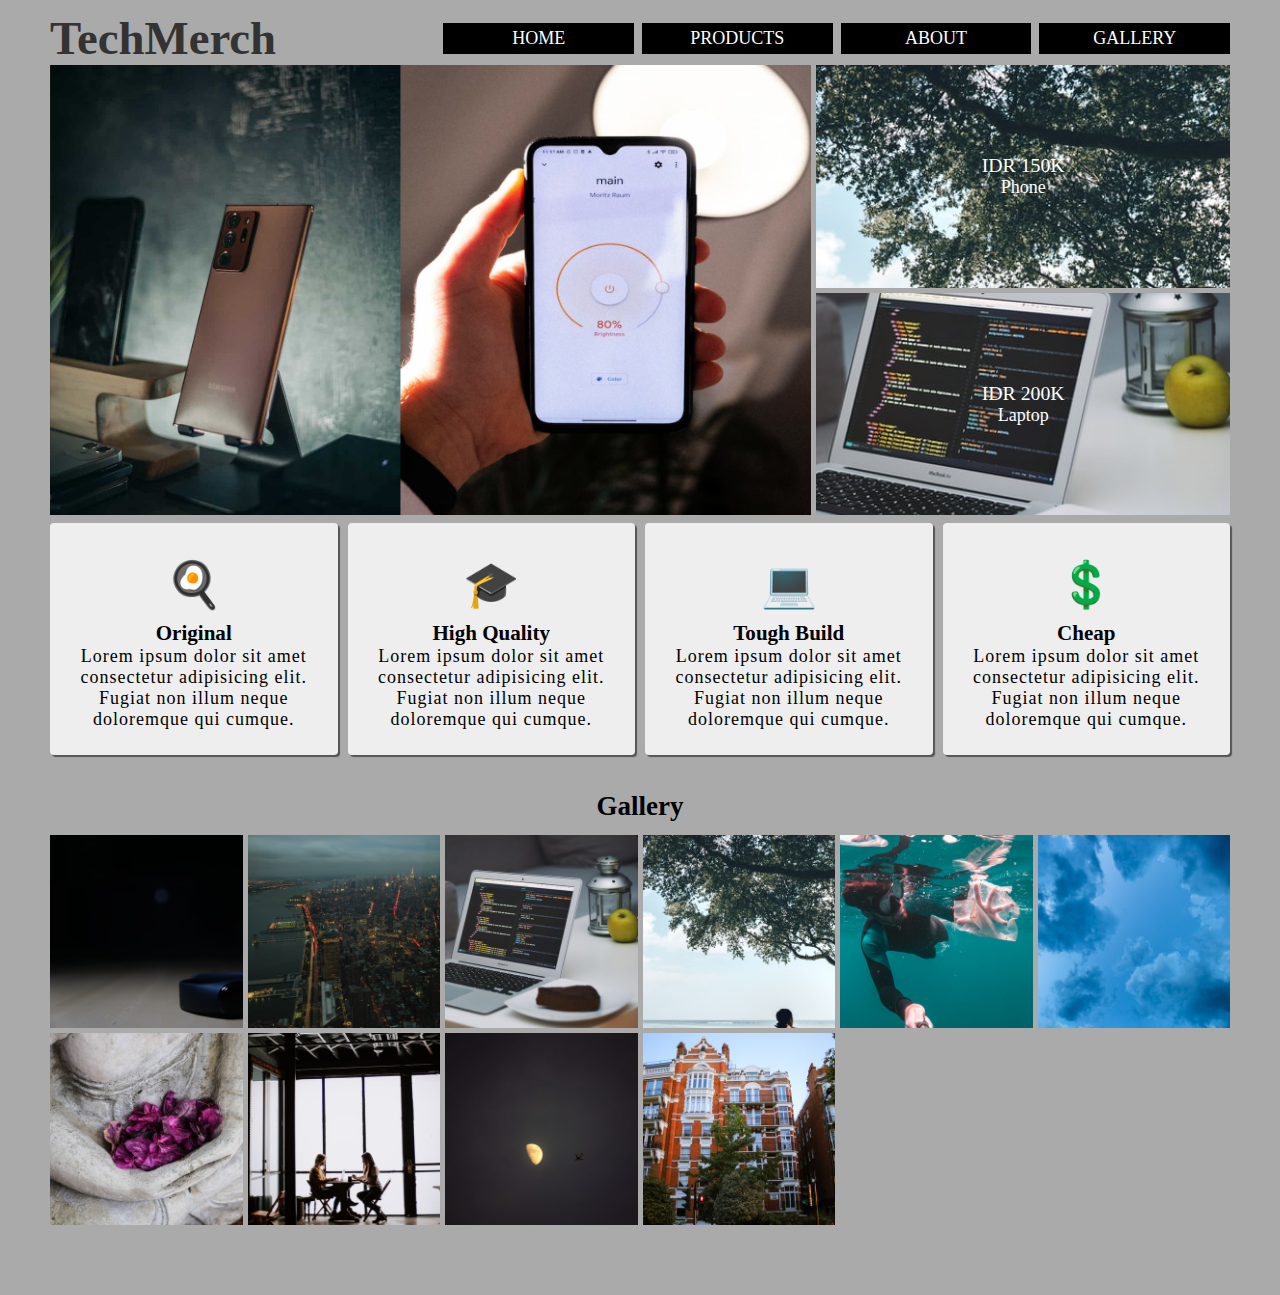
<file: index.html>
<!DOCTYPE html>
<html lang="en">

<head>
  <meta charset="UTF-8">
  <meta http-equiv="X-UA-Compatible" content="IE=edge">
  <meta name="viewport" content="width=device-width, initial-scale=1.0">
  <title>Tech_Merch</title>
  <link rel="stylesheet" href="style.css">
</head>

<body>

  <div class="container">
    <!-- !header -->
    <header class="header">
      <div class="main">
        <h2 class="judul">Tech Merch Shop</h2>
        <p class="sub-judul">Phone And Laptop</p>
      </div>
      <div class="fitur p-1">
        <h4 class="price">IDR 150K</h4>
        <p class="item">Phone</p>
      </div>
      <div class="fitur p-2">
        <h4 class="price">IDR 200K</h4>
        <p class="item">Laptop</p>
      </div>
    </header>

    <!-- !navbar -->
    <nav class="menu">
      <div class="menu-toggle">
        <input type="checkbox">
        <span></span>
        <span></span>
        <span></span>
      </div>
      <div class="brand">
        <h1>TechMerch</h1>
      </div>
      <ul class="menu-list">
        <li><a href="">Home</a></li>
        <li><a href="">Products</a></li>
        <li><a href="">About</a></li>
        <li><a href="">Gallery</a></li>
      </ul>
    </nav>

    <!-- ! services -->
    <section class="services">
      <div class="service">
        <div class="icon i-1">🍳</div>
        <h3>Original</h3>
        <p>Lorem ipsum dolor sit amet consectetur adipisicing elit. Fugiat non illum neque doloremque qui cumque.</p>
      </div>
      <div class="service">
        <div class="icon i-2">🎓</div>
        <h3>High Quality</h3>
        <p>Lorem ipsum dolor sit amet consectetur adipisicing elit. Fugiat non illum neque doloremque qui cumque.</p>
      </div>
      <div class="service">
        <div class="icon i-3">💻</div>
        <h3>Tough Build</h3>
        <p>Lorem ipsum dolor sit amet consectetur adipisicing elit. Fugiat non illum neque doloremque qui cumque.</p>
      </div>
      <div class="service">
        <div class="icon i-4">💲</div>
        <h3>Cheap</h3>
        <p>Lorem ipsum dolor sit amet consectetur adipisicing elit. Fugiat non illum neque doloremque qui cumque.</p>
      </div>
    </section>

    <section class="gallery">
      <h2 class="judul">Gallery</h3>
        <img src="img/1.jpeg" alt=""><img src="img/2.jpg" alt=""><img src="img/3.jpg" alt=""><img src="img/4.jpg"
          alt=""><img src="img/5.jpg" alt=""><img src="img/6.jpg" alt=""><img src="img/7.jpg" alt=""><img
          src="img/8.jpg" alt=""><img src="img/9.jpg" alt=""><img src="img/10.jpg" alt="">
    </section>







  </div>

  <script>
    const menuToggle = document.querySelector('.menu-toggle input');
    const nav = document.querySelector('nav ul');

    menuToggle.addEventListener('click', function () {
      nav.classList.toggle('slide');
    });</script>
</body>

</html>
</file>
<file: style.css>
* {
  padding: 0;
  margin: 0;
}

img {
  width: 100%;
}

body {
  font-size: 18px;
  font-family: 'Times New Roman', Times, serif;
  background-color: #aaa;
  margin: 11px 50px 50px 50px;
}

/*! container */

.container {
  display: grid;
}

/* ! header */

.header {
  display: grid;
  grid-template-areas: 'main main p-1' 'main main p-2';
  gap: 5px;
}

.main>* {
  display: none;
}

.header .main {
  background-image: url(img/a.jpg);
  grid-area: main;
  min-height: 350px;
  background-size: cover;
  background-position: center;
  padding: 50px;
}

.fitur {
  display: grid;
  color: white;
  place-content: center;
  text-align: center;
  cursor: pointer;
}

.header .p-1 {
  grid-area: p-1;
  background-size: cover;
  background-image: url(img/4.jpg);
}

.header .p-2 {
  background-position: center;
  grid-area: p-2;
  background-size: cover;
  background-image: url(img/3.jpg);
}

.header .price {
  font-size: 1.1em;
  font-weight: 200;
}

/*! navbar */

.menu {
  display: grid;
  grid-template-columns: 1fr 2fr;
  order: -1;
}

.menu .brand {
  font-size: 1.3em;
  color: #333;
}

.menu .menu-list {
  list-style: none;
  display: grid;
  grid-template-columns: repeat(auto-fit, minmax(100px, 1fr));
  align-items: center;
  text-align: center;
  gap: 8px;
}

.menu a {
  color: white;
  gap: 5px;
  display: block;
  text-decoration: none;
  padding: 5px;
  background-color: black;
  text-transform: uppercase;
}

/*! hamburger menu */

.menu-toggle {
  height: 20px;
  position: relative;
  display: none;
  flex-direction: column;
  justify-content: space-between;
  z-index: 2;
}

.menu-toggle input {
  position: absolute;
  width: 85px;
  height: 27px;
  top: -2px;
  left: -30px;
  opacity: 0;
  cursor: pointer;
  z-index: 2;
}

.menu-toggle span {
  display: block;
  background-color: #000;
  width: 28px;
  height: 3px;
  border-radius: 100px;
  transition: all .8s;
}

/*! Hamburger Menu Animation */

.menu-toggle span:nth-child(2) {
  transform-origin: 0 0;
}

.menu-toggle span:nth-child(4) {
  transform-origin: 0 100%;
}

.menu-toggle input:checked~span:nth-child(2) {
  transform: rotate(45deg) translate(-1px, -1px);
  background-color: white;
}

.menu-toggle input:checked~span:nth-child(4) {
  transform: rotate(-45deg) translate(-1px, 0);
  background-color: white;
}

.menu-toggle input:checked~span:nth-child(3) {
  transform: scale(0);
}

/* ! Services */

.services {
  display: grid;
  grid-template-columns: repeat(4, minmax(100px, 1fr));
  gap: 10px;
  margin: 8px 0;
}

.service {
  padding: 25px 10px;
  background-color: #eee;
  border-radius: 4px;
  text-align: center;
  place-items: center;
  box-shadow: 2px 2px 1px rgba(0, 0, 0, .5);
}

.service .icon {
  font-size: 45px;
  padding: 10px 0;
}

.service .icon {
  font-size: 45px;
  padding: 10px 0;
}

.service p {
  letter-spacing: 1px;
  font-weight: 100;
}

/* !Gallery */

.gallery {
  display: grid;
  list-style: none;
  margin: 20px auto;
  width: 100%;
  grid-gap: 5px;
  grid-template-columns: repeat(auto-fit, minmax(188px, 2fr));
}

.gallery h2 {
  grid-column: 1/-1;
  margin: 8px 0;
  text-align: center;
}

/*! responsive Breakpoint */

@media (max-width: 1024px) {
  .menu {
    order: inherit;
    grid-template-columns: 1fr;
    margin: 8px 0;
  }
  .menu .brand {
    display: none;
  }
  .services {
    grid-template-columns: repeat(2, minmax(100px, 1fr));
  }
}

@media (max-width: 768px) {
  .menu {
    order: -1;
    justify-items: end;
  }
  .menu-toggle {
    display: flex;
  }
  nav ul {
    display: flex !important;
    position: absolute;
    top: 0;
    width: 100%;
    height: 100vh;
    right: 0;
    flex-direction: column;
    justify-content: space-evenly;
    align-items: center;
    z-index: 1;
    background-color: #000;
    transform: translateY(-100%);
    transition: all 2s;
    opacity: 0;
  }
  nav ul.slide {
    opacity: 1;
    transform: translateY(0);
  }
  .main>* {
    display: block;
    background-color: black;
    color: white;
  }
  .main {
    display: flex;
    text-align: center;
    flex-direction: column;
    align-items: start;
    justify-content: center;
  }
  .services {
    display: block;
  }
  .service {
    margin: 8px 0;
  }
}

@media (max-width: 500px) {
  .header {
    grid-template-areas: 'main' 'p-1' 'p-2';
  }
  .fitur {
    min-height: 30vh;
  }
}
</file>
